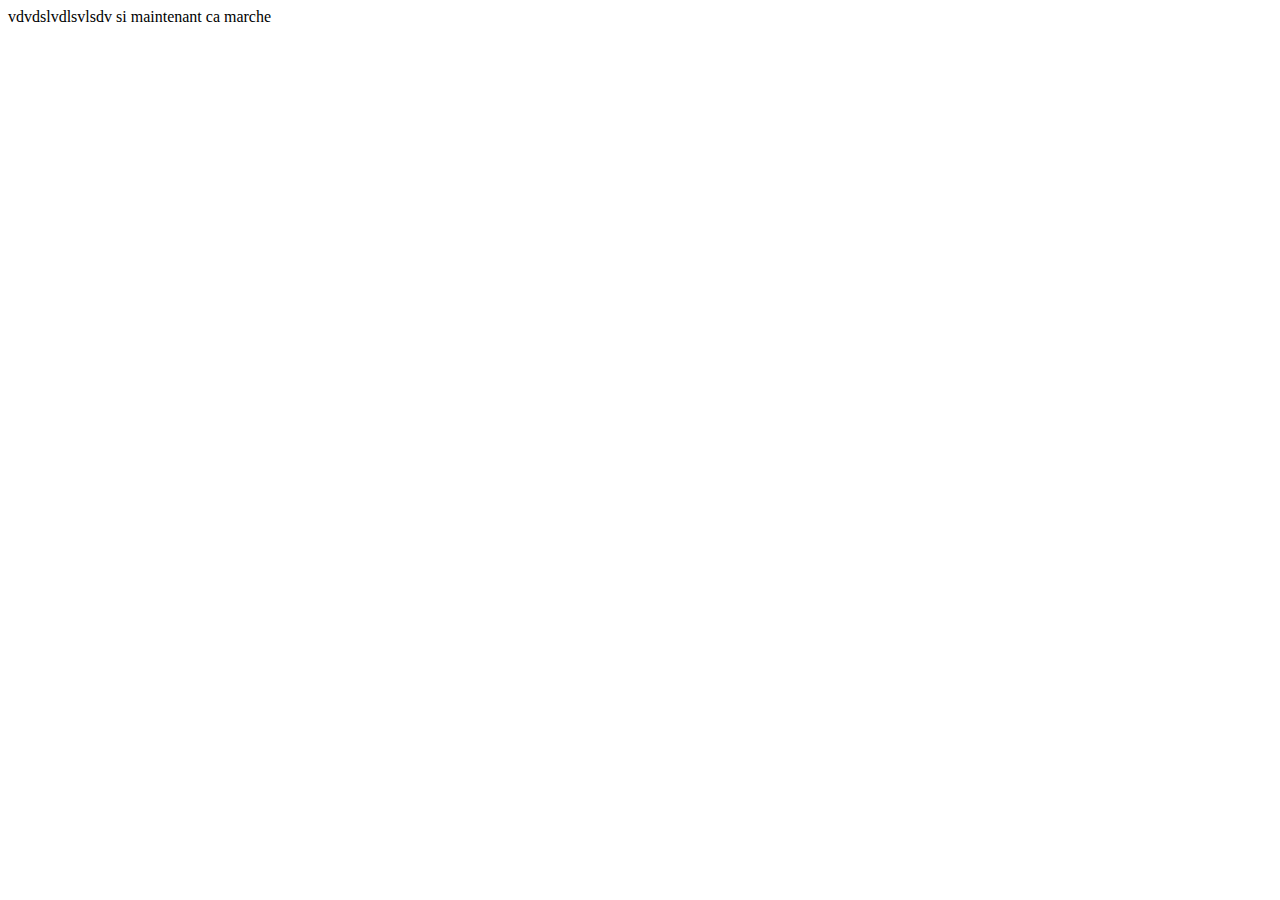
<file: javascript/index.html>
<!DOCTYPE html>
<html>
<head>
	<meta charset="utf-8">
<!-- <script src="js/script.js"></script> -->
	<script src="js/script2.js"></script>
	<script>console.log(x);</script>
</head>
<body>
vdvdslvdlsvlsdv si maintenant ca marche
</body>
</html>
</file>
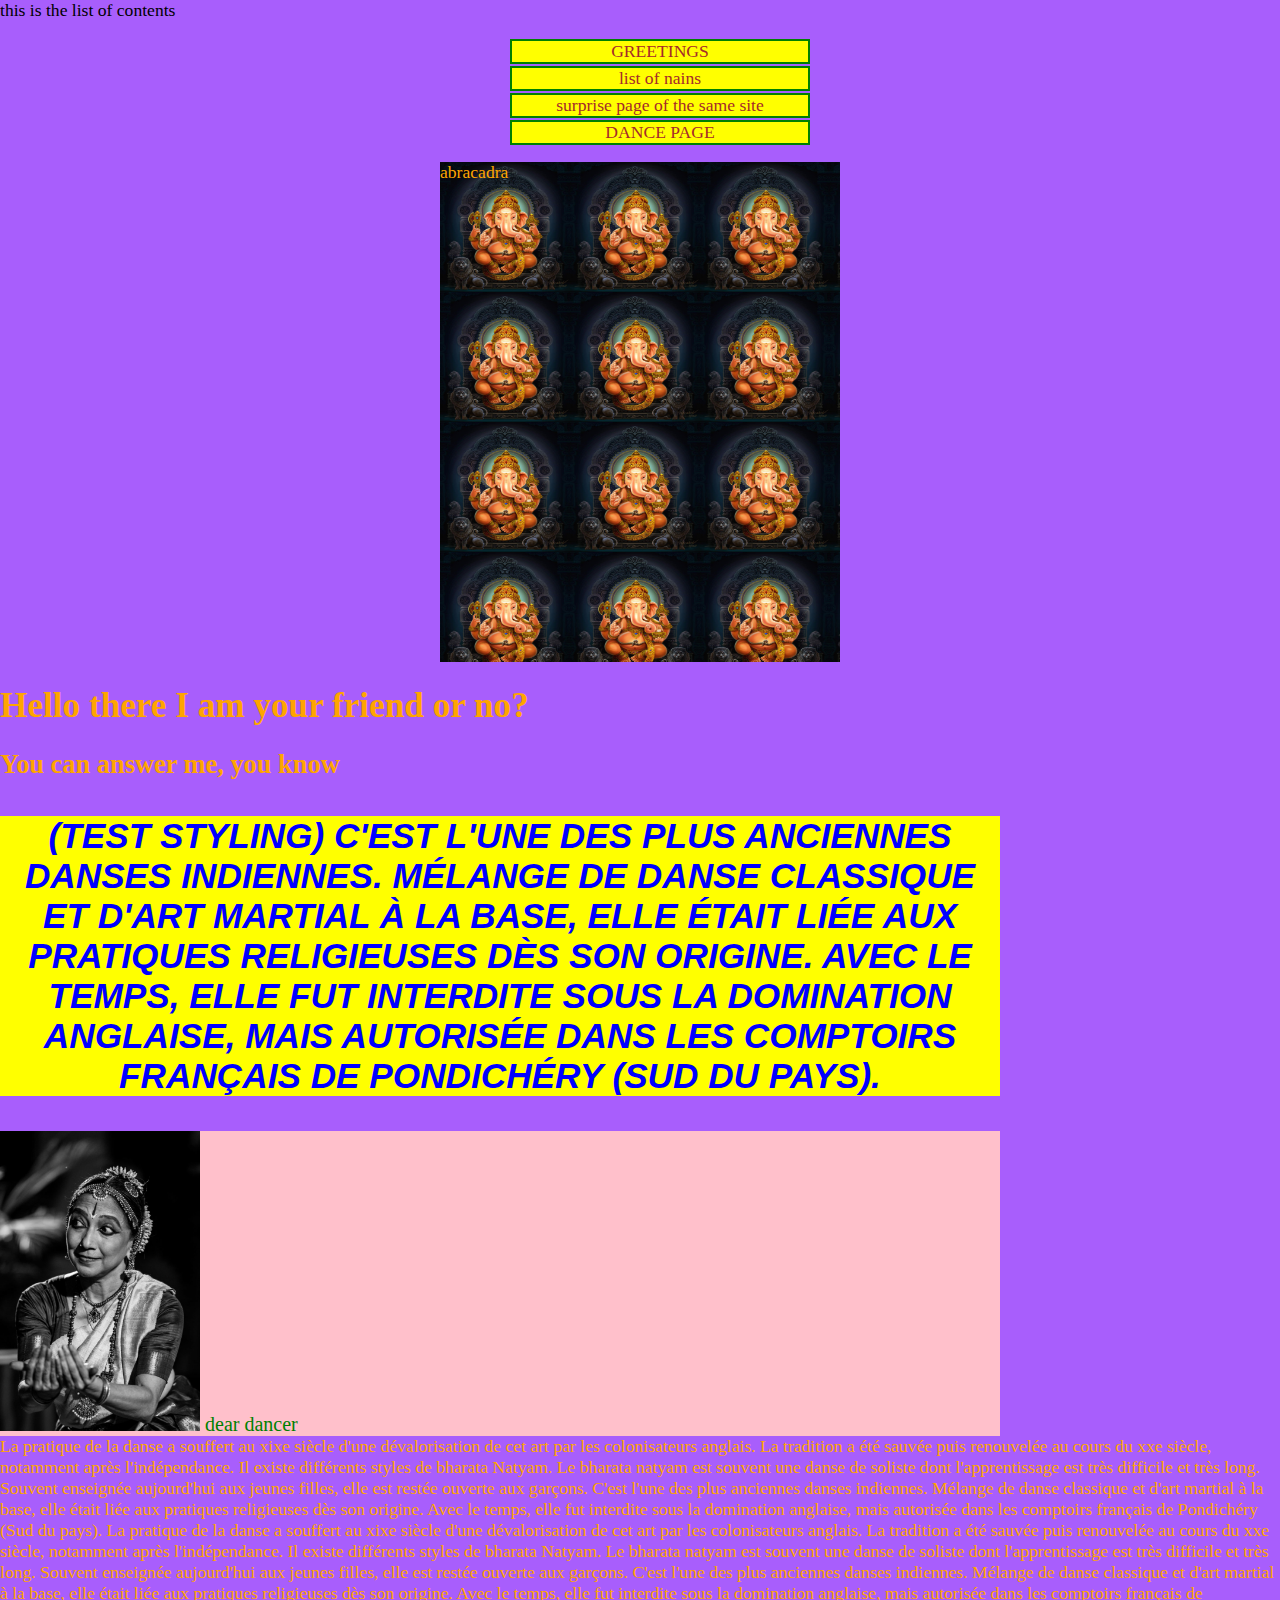
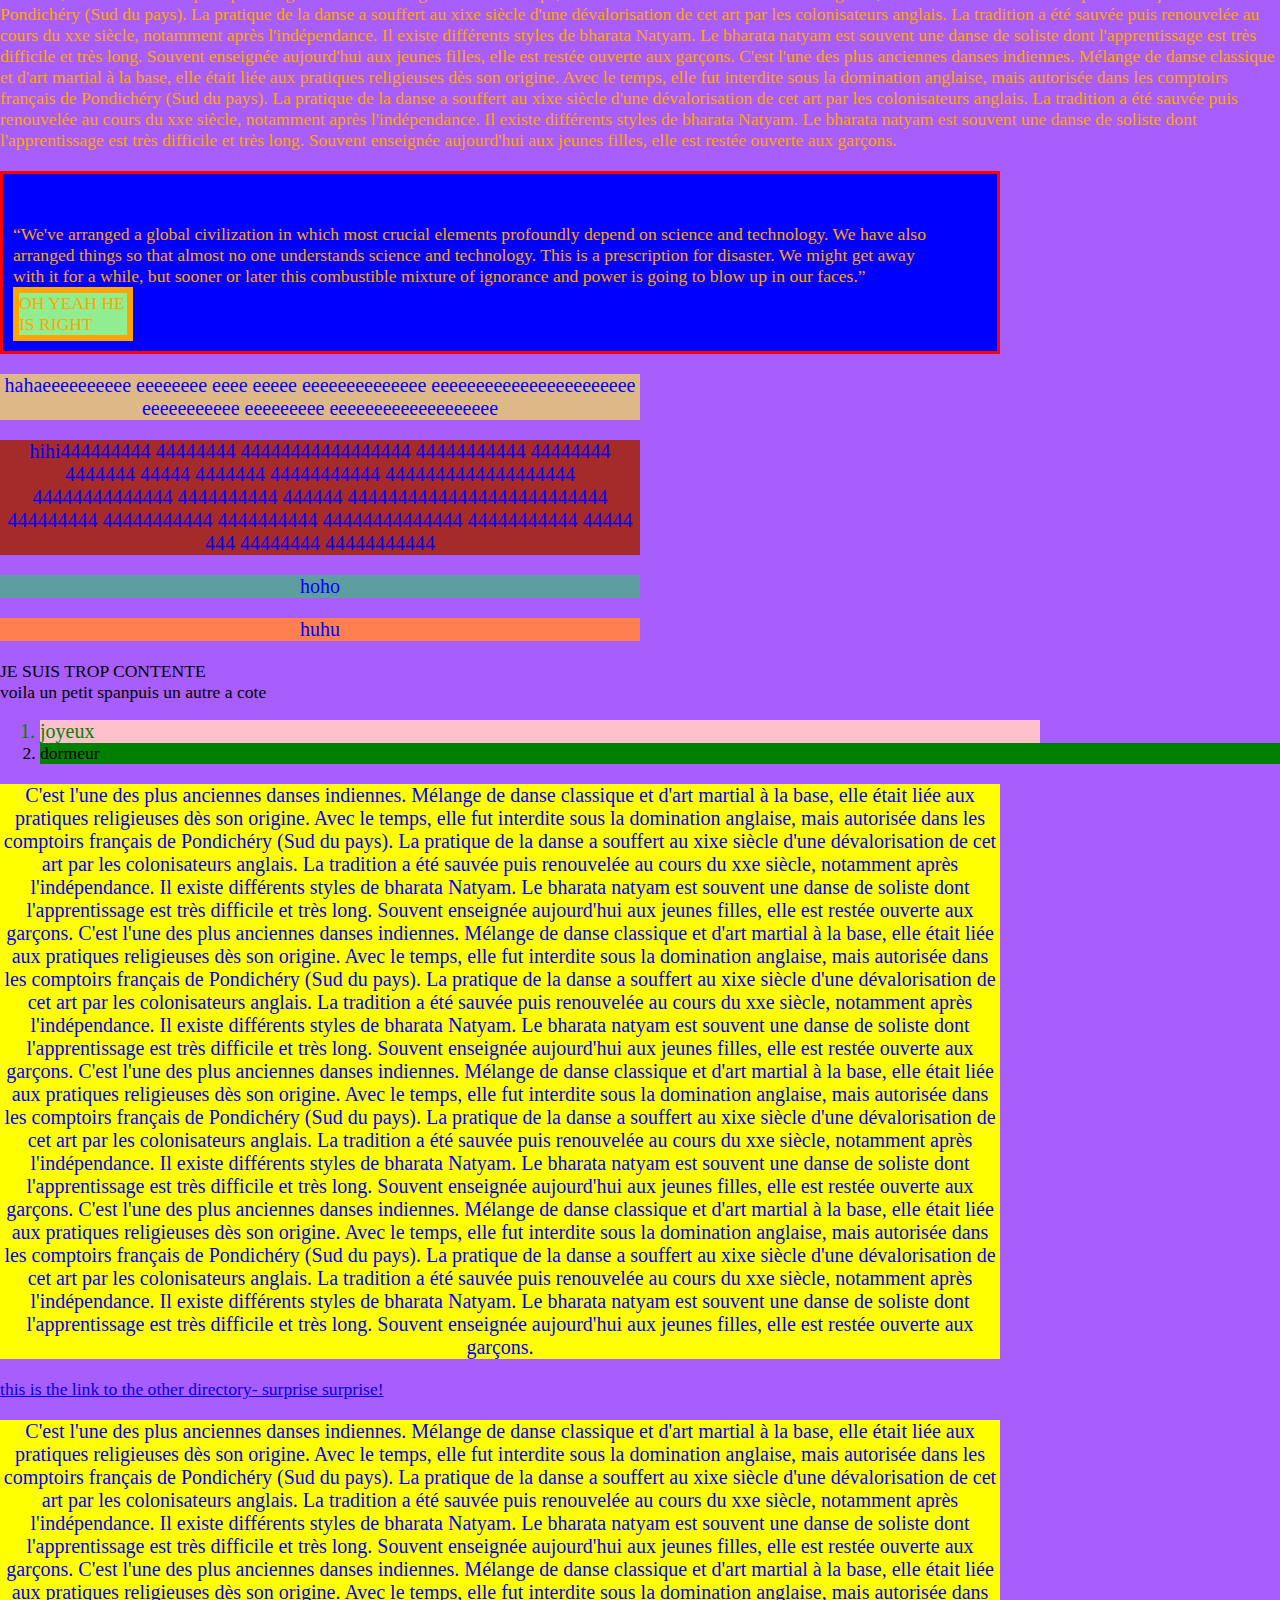
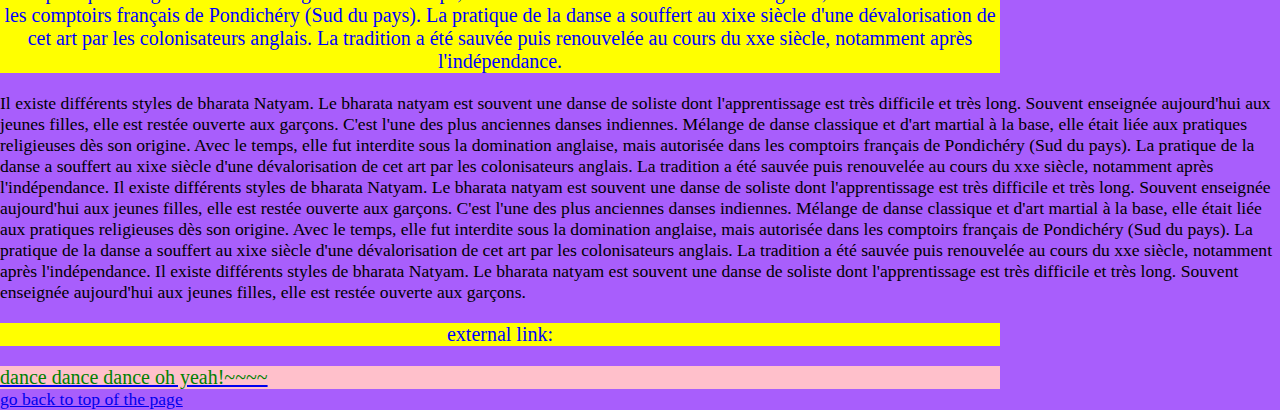
<file: site/index.html>
<!DOCTYPE html>
<html>
<head>
	<title>Hello there I am your friend :) </title>
<style>
	body {font-size: 110%;
		margin:0;
		padding:0;
		background-color: #A85EFC;}
	* {box-sizing:border-box;}
	#content{background-color: #90EE90; //green;
		width:120px; border:6px solid orange;}

	#box{background-color: blue;
		padding:50px 50px 10px 10px;
		border: 3px solid red;
		width:1000px;}
	.cada{width:400px;
		height:500px;
		margin-left: auto;
    margin-right: auto;
		color: orange;
		background: url('Sri Ganesha.jpg');
		background-size: 130px 130px}

	.style {font-family: Comic Sans MS, cursive, sans-serif;
		color:#0000FF;
		font-style:italic;
		font-weight: bold;
		font-size: 2em;
		text-transform: uppercase;}


	p {color:blue;
		font-size: 20px;
		width: 1000px;
		text-align: center;
		background-color: yellow;
		}
	/*adapting width to device- ideal with layout grids*/
	@media(max-width:600px) {
		p{width:200px;}}

	}

	#floating p{margin: 2px 0px 2px 0px;/*works because horiz=*/
		border:solid black;/*works thanks to border box*/
		float: right;
		padding:20px;}
	#p1{background-color: #DEB887;width: 50%;}
	#p2{background-color: #A52A2A;width: 50%;}
	#p3{background-color: #5F9EA0;width: 50%;}
	#p4{background-color: #FF7F50;width: 50%;}
	section {clear:both;}

	.abra{color:green;
		font-size: 20px;
		width: 1000px;
		background-color: pink;}

	#section1{color:orange;}
	header li{list-style: none;}
	header a:link, header a:visited {text-decoration: none;
		background-color: yellow;
		border:2px solid green;
		color: BROWN;
		display:block;
		width:300px;
		margin-bottom: 2px; text-align: center;
				margin-left: auto;
    margin-right: auto;
		}
	header a:hover, header a:active{background-color: purple;
		color:pink;}
	section li:nth-child(2){background-color: GREEN;}
	section li:nth-child(2):hover{cursor:pointer; background-color: PURPLE; color:PINK;}
</style>

</head>
<body>
	<header id="top">this is the list of contents
		<ul>
			<li><a href="#section1">GREETINGS</a></li>
			<li><a href="#section2">list of nains</a></li>
			<li><a href="#section3">surprise page of the same site</a></li>
			<li><a href="#section4">DANCE PAGE</a></li>
			</header>
		</ul>

	<!--  this is a test this is a test this is a test COMMENT what the?  -->
	<div class="cada">abracadra</div>
	<section id=section1>
<h1>Hello there I am your friend or no?</h1>
<h2>You can answer me, you know</h2>
<p class=style>

(TEST STYLING) C'est l'une des plus anciennes danses indiennes. Mélange de danse classique et d'art martial à la base, elle était liée aux pratiques religieuses dès son origine. Avec le temps, elle fut interdite sous la domination anglaise, mais autorisée dans les comptoirs français de Pondichéry (Sud du pays).
<div class=abra>
<img src="leela samson.jpg" width="200px" height="300px"> dear dancer </img>
</div>
La pratique de la danse a souffert au xixe siècle d'une dévalorisation de cet art par les colonisateurs anglais. La tradition a été sauvée puis renouvelée au cours du xxe siècle, notamment après l'indépendance.

Il existe différents styles de bharata Natyam. Le bharata natyam est souvent une danse de soliste dont l'apprentissage est très difficile et très long. Souvent enseignée aujourd'hui aux jeunes filles, elle est restée ouverte aux garçons.
C'est l'une des plus anciennes danses indiennes. Mélange de danse classique et d'art martial à la base, elle était liée aux pratiques religieuses dès son origine. Avec le temps, elle fut interdite sous la domination anglaise, mais autorisée dans les comptoirs français de Pondichéry (Sud du pays).

La pratique de la danse a souffert au xixe siècle d'une dévalorisation de cet art par les colonisateurs anglais. La tradition a été sauvée puis renouvelée au cours du xxe siècle, notamment après l'indépendance.

Il existe différents styles de bharata Natyam. Le bharata natyam est souvent une danse de soliste dont l'apprentissage est très difficile et très long. Souvent enseignée aujourd'hui aux jeunes filles, elle est restée ouverte aux garçons.
C'est l'une des plus anciennes danses indiennes. Mélange de danse classique et d'art martial à la base, elle était liée aux pratiques religieuses dès son origine. Avec le temps, elle fut interdite sous la domination anglaise, mais autorisée dans les comptoirs français de Pondichéry (Sud du pays).

La pratique de la danse a souffert au xixe siècle d'une dévalorisation de cet art par les colonisateurs anglais. La tradition a été sauvée puis renouvelée au cours du xxe siècle, notamment après l'indépendance.

Il existe différents styles de bharata Natyam. Le bharata natyam est souvent une danse de soliste dont l'apprentissage est très difficile et très long. Souvent enseignée aujourd'hui aux jeunes filles, elle est restée ouverte aux garçons.
C'est l'une des plus anciennes danses indiennes. Mélange de danse classique et d'art martial à la base, elle était liée aux pratiques religieuses dès son origine. Avec le temps, elle fut interdite sous la domination anglaise, mais autorisée dans les comptoirs français de Pondichéry (Sud du pays).

La pratique de la danse a souffert au xixe siècle d'une dévalorisation de cet art par les colonisateurs anglais. La tradition a été sauvée puis renouvelée au cours du xxe siècle, notamment après l'indépendance.

Il existe différents styles de bharata Natyam. Le bharata natyam est souvent une danse de soliste dont l'apprentissage est très difficile et très long. Souvent enseignée aujourd'hui aux jeunes filles, elle est restée ouverte aux garçons.</P>
<div id="box">“We've arranged a global civilization in which most crucial elements profoundly depend on science and technology. We have also arranged things so that almost no one understands science and technology. This is a prescription for disaster. We might get away with it for a while, but sooner or later this combustible mixture of ignorance and power is going to blow up in our faces.” 
	<div id="content">OH YEAH HE IS RIGHT</div>
</div>
<div id=floating>
	<p id="p1">hahaeeeeeeeeee eeeeeeee eeee eeeee eeeeeeeeeeeeee eeeeeeeeeeeeeeeeeeeeeee eeeeeeeeeee eeeeeeeee eeeeeeeeeeeeeeeeeee</p>
	<p id="p2">hihi444444444 44444444 44444444444444444 44444444444 44444444 4444444 44444 4444444 44444444444 4444444444444444444 44444444444444 4444444444 444444  44444444444444444444444444 444444444 44444444444 4444444444 44444444444444 44444444444 44444 444 44444444 44444444444</p>
	<p id="p3">hoho</p>
	<p id="p4">huhu</p>
</div>

</section>
<section id=section2><div>JE SUIS TROP CONTENTE</div><span>voila un petit span</span><span>puis un autre a cote</span>
<ol>
	<li class=abra>joyeux</li>
	<li>dormeur</li>
</ol>
<P>C'est l'une des plus anciennes danses indiennes. Mélange de danse classique et d'art martial à la base, elle était liée aux pratiques religieuses dès son origine. Avec le temps, elle fut interdite sous la domination anglaise, mais autorisée dans les comptoirs français de Pondichéry (Sud du pays).

La pratique de la danse a souffert au xixe siècle d'une dévalorisation de cet art par les colonisateurs anglais. La tradition a été sauvée puis renouvelée au cours du xxe siècle, notamment après l'indépendance.

Il existe différents styles de bharata Natyam. Le bharata natyam est souvent une danse de soliste dont l'apprentissage est très difficile et très long. Souvent enseignée aujourd'hui aux jeunes filles, elle est restée ouverte aux garçons. 
C'est l'une des plus anciennes danses indiennes. Mélange de danse classique et d'art martial à la base, elle était liée aux pratiques religieuses dès son origine. Avec le temps, elle fut interdite sous la domination anglaise, mais autorisée dans les comptoirs français de Pondichéry (Sud du pays).

La pratique de la danse a souffert au xixe siècle d'une dévalorisation de cet art par les colonisateurs anglais. La tradition a été sauvée puis renouvelée au cours du xxe siècle, notamment après l'indépendance.

Il existe différents styles de bharata Natyam. Le bharata natyam est souvent une danse de soliste dont l'apprentissage est très difficile et très long. Souvent enseignée aujourd'hui aux jeunes filles, elle est restée ouverte aux garçons.
C'est l'une des plus anciennes danses indiennes. Mélange de danse classique et d'art martial à la base, elle était liée aux pratiques religieuses dès son origine. Avec le temps, elle fut interdite sous la domination anglaise, mais autorisée dans les comptoirs français de Pondichéry (Sud du pays).

La pratique de la danse a souffert au xixe siècle d'une dévalorisation de cet art par les colonisateurs anglais. La tradition a été sauvée puis renouvelée au cours du xxe siècle, notamment après l'indépendance.

Il existe différents styles de bharata Natyam. Le bharata natyam est souvent une danse de soliste dont l'apprentissage est très difficile et très long. Souvent enseignée aujourd'hui aux jeunes filles, elle est restée ouverte aux garçons.
C'est l'une des plus anciennes danses indiennes. Mélange de danse classique et d'art martial à la base, elle était liée aux pratiques religieuses dès son origine. Avec le temps, elle fut interdite sous la domination anglaise, mais autorisée dans les comptoirs français de Pondichéry (Sud du pays).

La pratique de la danse a souffert au xixe siècle d'une dévalorisation de cet art par les colonisateurs anglais. La tradition a été sauvée puis renouvelée au cours du xxe siècle, notamment après l'indépendance.

Il existe différents styles de bharata Natyam. Le bharata natyam est souvent une danse de soliste dont l'apprentissage est très difficile et très long. Souvent enseignée aujourd'hui aux jeunes filles, elle est restée ouverte aux garçons.</P>
</section>
<section id=section3>
<a href="other page.html" title="index surprise">
	<div>this is the link to the other directory- surprise surprise!</div>
</a>
</section>

</body>
<section id=section4>
	<P>C'est l'une des plus anciennes danses indiennes. Mélange de danse classique et d'art martial à la base, elle était liée aux pratiques religieuses dès son origine. Avec le temps, elle fut interdite sous la domination anglaise, mais autorisée dans les comptoirs français de Pondichéry (Sud du pays).

La pratique de la danse a souffert au xixe siècle d'une dévalorisation de cet art par les colonisateurs anglais. La tradition a été sauvée puis renouvelée au cours du xxe siècle, notamment après l'indépendance.

Il existe différents styles de bharata Natyam. Le bharata natyam est souvent une danse de soliste dont l'apprentissage est très difficile et très long. Souvent enseignée aujourd'hui aux jeunes filles, elle est restée ouverte aux garçons.
C'est l'une des plus anciennes danses indiennes. Mélange de danse classique et d'art martial à la base, elle était liée aux pratiques religieuses dès son origine. Avec le temps, elle fut interdite sous la domination anglaise, mais autorisée dans les comptoirs français de Pondichéry (Sud du pays).

La pratique de la danse a souffert au xixe siècle d'une dévalorisation de cet art par les colonisateurs anglais. La tradition a été sauvée puis renouvelée au cours du xxe siècle, notamment après l'indépendance.</P>
<div>


Il existe différents styles de bharata Natyam. Le bharata natyam est souvent une danse de soliste dont l'apprentissage est très difficile et très long. Souvent enseignée aujourd'hui aux jeunes filles, elle est restée ouverte aux garçons.
C'est l'une des plus anciennes danses indiennes. Mélange de danse classique et d'art martial à la base, elle était liée aux pratiques religieuses dès son origine. Avec le temps, elle fut interdite sous la domination anglaise, mais autorisée dans les comptoirs français de Pondichéry (Sud du pays).

La pratique de la danse a souffert au xixe siècle d'une dévalorisation de cet art par les colonisateurs anglais. La tradition a été sauvée puis renouvelée au cours du xxe siècle, notamment après l'indépendance.

Il existe différents styles de bharata Natyam. Le bharata natyam est souvent une danse de soliste dont l'apprentissage est très difficile et très long. Souvent enseignée aujourd'hui aux jeunes filles, elle est restée ouverte aux garçons.
C'est l'une des plus anciennes danses indiennes. Mélange de danse classique et d'art martial à la base, elle était liée aux pratiques religieuses dès son origine. Avec le temps, elle fut interdite sous la domination anglaise, mais autorisée dans les comptoirs français de Pondichéry (Sud du pays).

La pratique de la danse a souffert au xixe siècle d'une dévalorisation de cet art par les colonisateurs anglais. La tradition a été sauvée puis renouvelée au cours du xxe siècle, notamment après l'indépendance.

Il existe différents styles de bharata Natyam. Le bharata natyam est souvent une danse de soliste dont l'apprentissage est très difficile et très long. Souvent enseignée aujourd'hui aux jeunes filles, elle est restée ouverte aux garçons.</div>
<p>external link:</p>
<a href="https://fr.wikipedia.org/wiki/Bharata_natyam" title="link to dance page" target="_blank">
	<div class=abra>dance dance dance oh yeah!~~~~</div> </a>
</section>
<a href="#top">go back to top of the page</a>
</html>
</file>
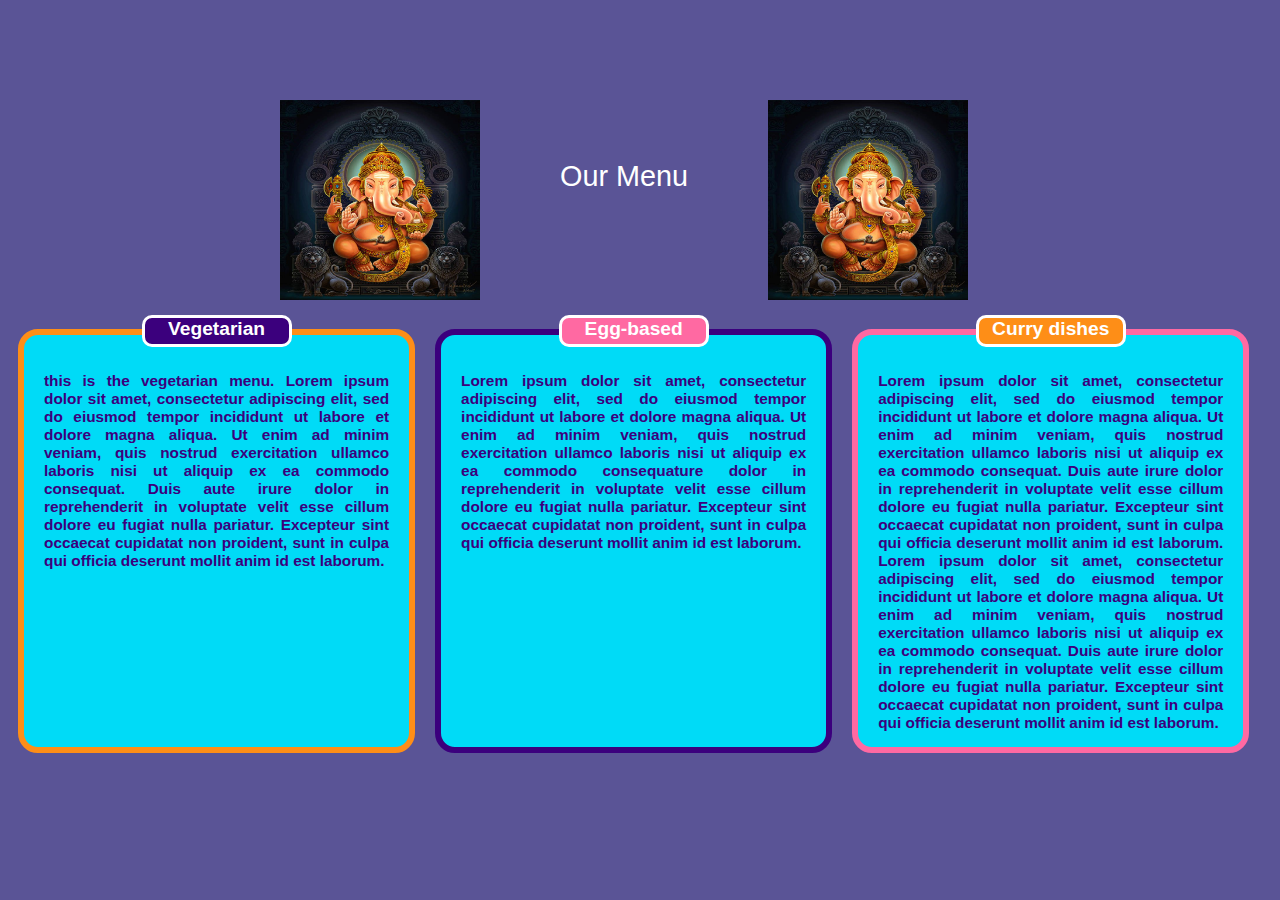
<file: week2-exercise/index.html>
<!DOCTYPE html>
<html>
<head>
	<title>This is the solution for Week 2 exercise</title>
	<link rel="stylesheet" href="styles.css">
	<meta name="viewport" content="width=devide-width, initial-scale=1">
</head>
<body>
	<div id="entete">
		<div class=image><img src='Sri Ganesha.jpg' width="200px" height="200px"> </img></div>
		<h1 class=image>Our Menu</h1>
		<div class=image> <img src='Sri Ganesha.jpg' width="200px" height="200px"> </img></div>
	</div>

<div class="row">
	<div class= "col-lg-4 col-md-6 col-sm-12">
		<div class ="boxx">
			<div class="title" id="color">Vegetarian</div>
			<p>this is the vegetarian menu. 
			Lorem ipsum dolor sit amet, consectetur adipiscing elit, sed do eiusmod tempor incididunt ut labore et dolore magna aliqua. Ut enim ad minim veniam, quis nostrud exercitation ullamco laboris nisi ut aliquip ex ea commodo consequat. Duis aute irure dolor in reprehenderit in voluptate velit esse cillum dolore eu fugiat nulla pariatur. Excepteur sint occaecat cupidatat non proident, sunt in culpa qui officia deserunt mollit anim id est laborum.
			</p>
		</div>
	</div>



	<div class= "col-lg-4 col-md-6 col-sm-12">
		<div class ="boxx2">
			<div class="title" id="color2">Egg-based</div>
			<p>Lorem ipsum dolor sit amet, consectetur adipiscing elit, sed do eiusmod tempor incididunt ut labore et dolore magna aliqua. Ut enim ad minim veniam, quis nostrud exercitation ullamco laboris nisi ut aliquip ex ea commodo consequature dolor in reprehenderit in voluptate velit esse cillum dolore eu fugiat nulla pariatur. Excepteur sint occaecat cupidatat non proident, sunt in culpa qui officia deserunt mollit anim id est laborum.
			</p>
			</div>
	</div>

	<div class= "col-lg-4 col-md-12 col-sm-12">
		<div class ="boxx3">
			<div class="title" id="color3">Curry dishes</div>
			<p>Lorem ipsum dolor sit amet, consectetur adipiscing elit, sed do eiusmod tempor incididunt ut labore et dolore magna aliqua. Ut enim ad minim veniam, quis nostrud exercitation ullamco laboris nisi ut aliquip ex ea commodo consequat. Duis aute irure dolor in reprehenderit in voluptate velit esse cillum dolore eu fugiat nulla pariatur. Excepteur sint occaecat cupidatat non proident, sunt in culpa qui officia deserunt mollit anim id est laborum.
			Lorem ipsum dolor sit amet, consectetur adipiscing elit, sed do eiusmod tempor incididunt ut labore et dolore magna aliqua. Ut enim ad minim veniam, quis nostrud exercitation ullamco laboris nisi ut aliquip ex ea commodo consequat. Duis aute irure dolor in reprehenderit in voluptate velit esse cillum dolore eu fugiat nulla pariatur. Excepteur sint occaecat cupidatat non proident, sunt in culpa qui officia deserunt mollit anim id est laborum.
			</p>
		</div>
	</div>
</div>
</body>
</html>
</file>
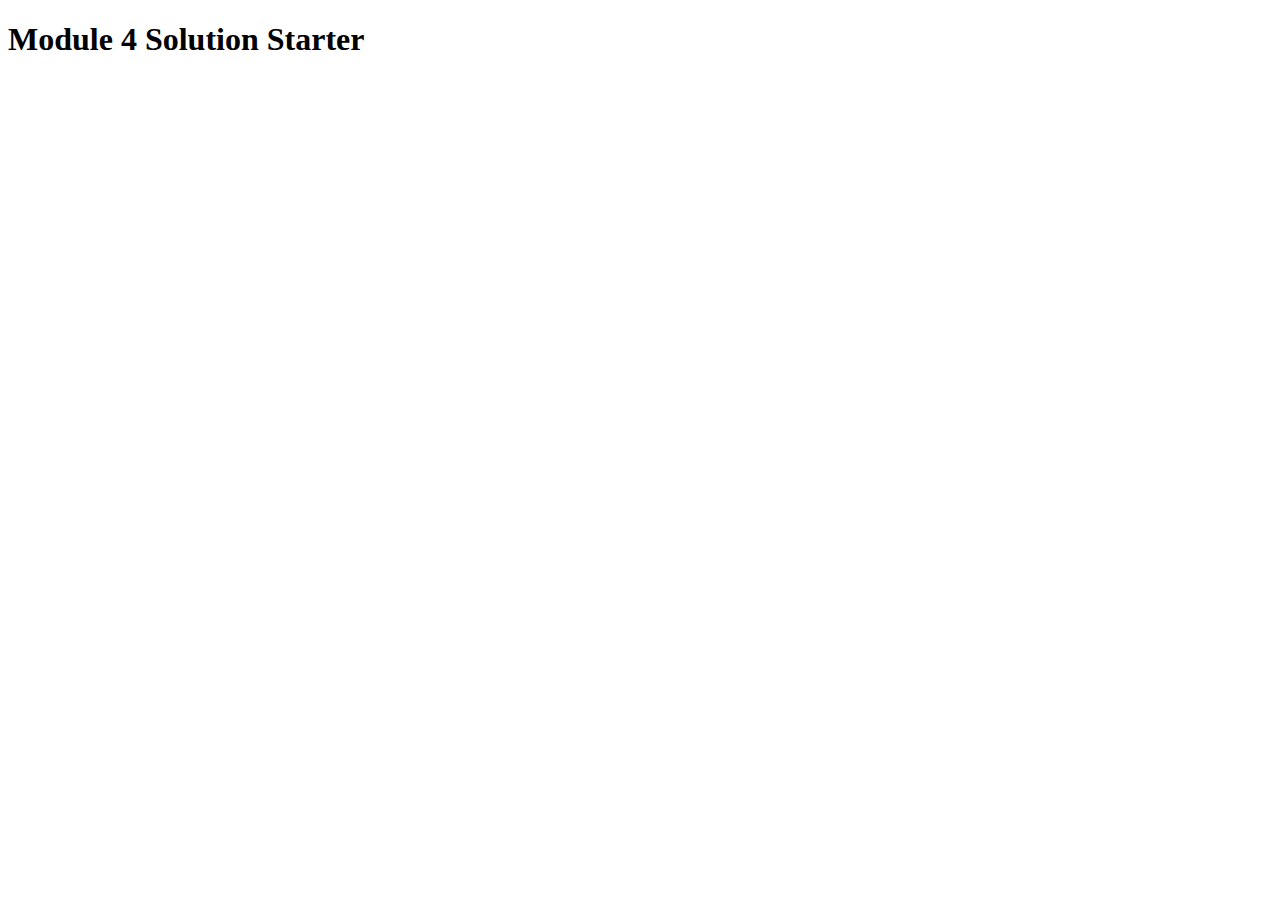
<file: week4-exercice/index.html>
<!DOCTYPE html>
<html>
<head>
  <meta charset="utf-8">
  <title>Module 4 Solution Starter</title>
  <script src="SpeakHello.js"></script>
  <script src="SpeakGoodBye.js"></script>
  <script src="script.js"></script>
</head>
<body>
  <h1>Module 4 Solution Starter</h1>
</body>
</html>
</file>
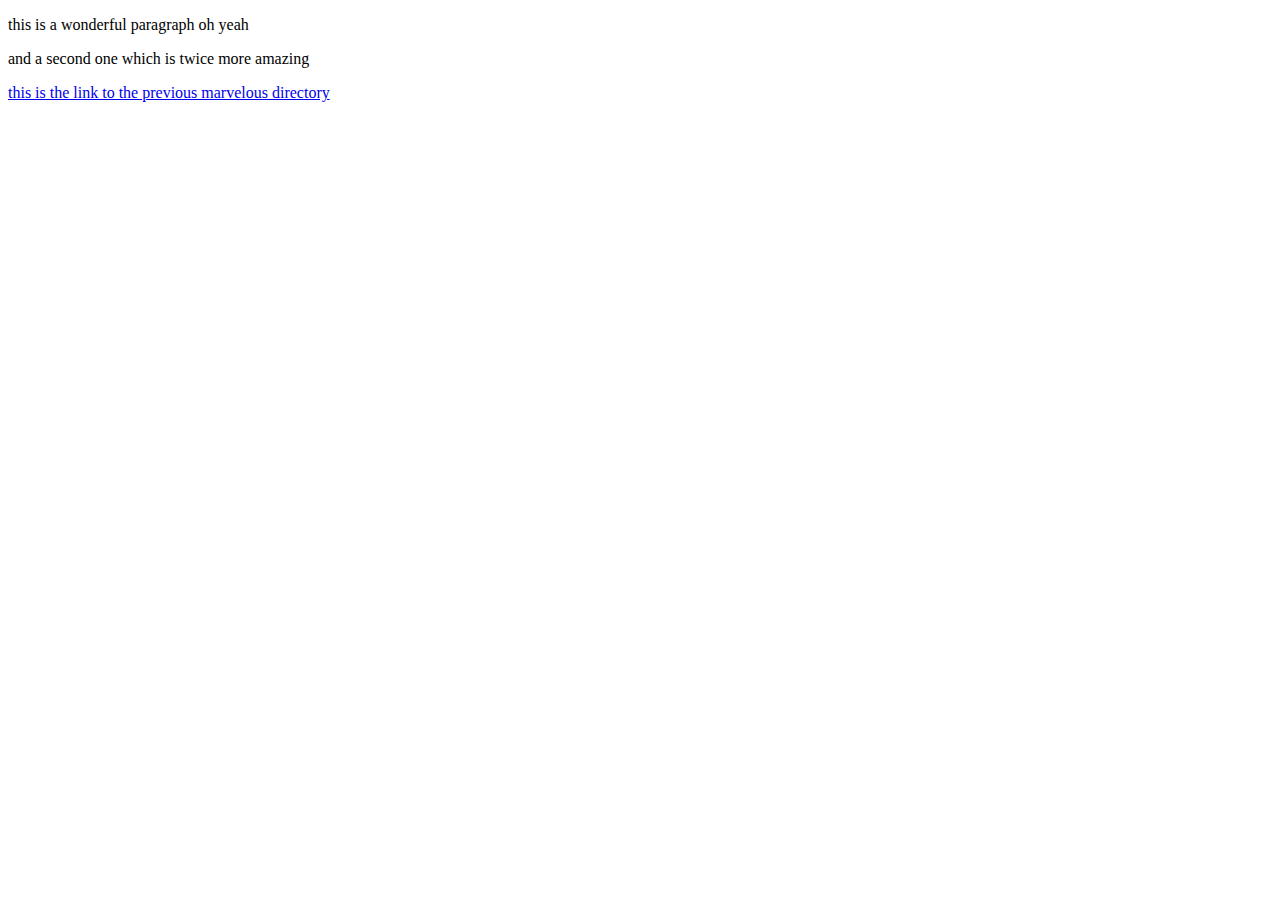
<file: site/other page.html>
<!DOCTYPE html>
<html>
<head>
	<title>this is the other page - oh yeah</title>
</head>
<body>
<p>this is a wonderful paragraph oh yeah</p>
<p>and a second one which is twice more amazing</p>
<a href="index.html" title="index my love">
	<div>this is the link to the previous marvelous directory</div>
</a>

</html>
</file>
<file: week2-exercise/styles.css>
body {font-family: "Comic Sans MS", cursive, sans-serif;
		color:#3B007D;
		font-weight: bold;
		background-color: #5A5496;
		font-size:120%;
		}

h1 {
		text-align: center;
		margin-left: auto;
    	margin-right: auto;
    	margin-top:60px;
    	color:white;
    	font-weight:normal;
    	font-size:1.5em;
		}

* {box-sizing:border-box;}

@media(min-width: 768px){
.image{
float:left;
margin-right: 40px;
margin-left:40px;
margin-bottom:14px;
}
#entete{
	width:800px;
	margin-left: auto;
	margin-right: auto;
	margin-bottom:100px;
	margin-top:30px;
}}


@media(max-width: 767px){
.image{
width:200px;
margin-right:auto;
margin-left:auto;
margin-bottom:auto;
margin-top:auto;
}
#entete{
	margin-left: auto;
	margin-right: auto;
}}


.row{
/*width=100%;
margin:60px;*/
  	clear:both;
    display: -webkit-box;
    display: -webkit-flex;
    display: -ms-flexbox;
    display:         flex;
    flex-wrap: wrap;

}


.boxx{
	margin: 10px 10px 10px 10px;
	background-color: #00DBF7;
	border: 6px solid #FE8E17;
	border-radius: 20px;
	height:100%;
}

.boxx2{
	margin: 10px 10px 10px 10px;
	background-color: #00DBF7;
	border: 6px solid #3B007D;
	border-radius: 20px;
	height:100%;
}
.boxx3{
	margin: 10px 10px 10px 10px;
	background-color: #00DBF7;
	border: 6px solid #FF69A2;
	border-radius: 20px;
	height:100%;
}

.title{
padding:0px 4px 4px 4px;
width: 150px;
text-align: center;
margin-left: auto;
margin-right: auto;
border-radius: 10px;
border:3px solid white;
position: relative;
bottom:20px;
}

#color{
background-color: #3B007D;
color:white;
}
#color2{
background-color: #FF69A2;
color: white;
}
#color3{
background-color: #FE8E17;
color: white;
}

p{
	clear:both;
	padding:5px 20px 15px 20px;
    margin:0;
    font-size:0.8em;
    height:100%;
   ;
}

@media(min-width: 992px){
.col-lg-1, .col-lg-2,.col-lg-3,.col-lg-4,.col-lg-5,.col-lg-6,
.col-lg-7,.col-lg-8,.col-lg-9,.col-lg-10,.col-lg-11,.col-lg-12
{float: left;
text-align: justify;
display: flex;
flex-direction: column;
}
.col-lg-1{
	width: 8.33%;
}
.col-lg-2{
	width: 16.66%;
}
.col-lg-3{
	width: 25%;
}
.col-lg-4{width: 33%;}
.col-lg-5{width: 41.66%;}
.col-lg-6{width: 50%;}
.col-lg-7{width: 58.33%;}
.col-lg-8{width: 66.66%;}
.col-lg-9{width: 74.99%;}
.col-lg-10{width: 83.33%;}
.col-lg-11{width: 91.66%;}
.col-lg-12{width: 100%;}

}

@media(min-width: 768px) and (max-width:991px){
.col-md-1, .col-md-2,.col-md-3,.col-md-4,.col-md-5,.col-md-6,
.col-md-7,.col-md-8,.col-md-9,.col-md-10,.col-md-11,.col-md-12
{float: left;
text-align: justify;
display: flex;
flex-direction: column;
}
.col-md-1{
	width: 8.33%;
}
.col-md-2{
	width: 16.66%;
}
.col-md-3{
	width: 25%;
}
.col-md-4{width: 33%;}
.col-md-5{width: 41.66%;}
.col-md-6{width: 50%;}
.col-md-7{width: 58.33%;}
.col-md-8{width: 66.66%;}
.col-md-9{width: 74.99%;}
.col-md-10{width: 83.33%;}
.col-md-11{width: 91.66%;}
.col-md-12{width: 100%;};
}

@media (max-width:767px){
.col-sm-1, .col-sm-2,.col-sm-3,.col-sm-4,.col-sm-5,.col-sm-6,
.col-sm-7,.col-sm-8,.col-sm-9,.col-sm-10,.col-sm-11,.col-sm-12
{float: left;
text-align: justify;
display: flex;
flex-direction: column;
}
.col-sm-1{
	width: 8.33%;
}
.col-sm-2{
	width: 16.66%;
}
.col-sm-3{
	width: 25%;
}
.col-sm-4{width: 33%;}
.col-sm-5{width: 41.66%;}
.col-sm-6{width: 50%;}
.col-sm-7{width: 58.33%;}
.col-sm-8{width: 66.66%;}
.col-sm-9{width: 74.99%;}
.col-sm-10{width: 83.33%;}
.col-sm-11{width: 91.66%;}
.col-sm-12{width: 100%;};
}
</file>
